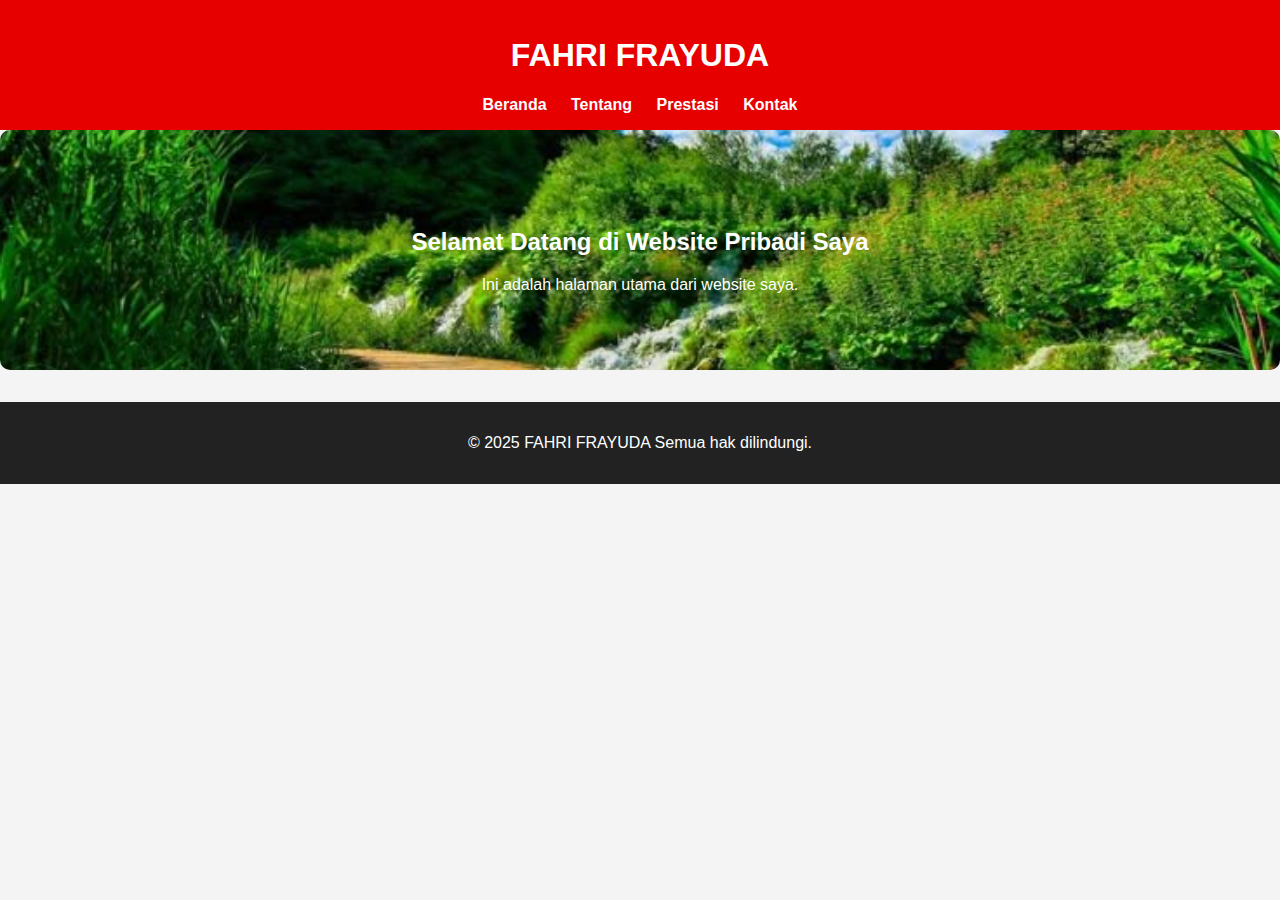
<file: index.html>
<!DOCTYPE html>
<html lang="id">
<head>
  <meta charset="UTF-8">
  <title>Beranda - FAHRI FRAYUDA</title>
  <link rel="stylesheet" href="style.css">
  
</head>
<body>
  <header>
    <h1>FAHRI FRAYUDA</h1>
    <nav>
      <a href="index.html">Beranda</a>
      <a href="about.html">Tentang</a>
      <a href="services.html">Prestasi</a>
      <a href="kontak.html">Kontak</a>
    </nav>
  </header>

  <section class="hero">
    <img>
    <h2>Selamat Datang di Website Pribadi Saya</h2>
    <p>Ini adalah halaman utama dari website saya.</p>
  </section>

  <footer>
    <p>© 2025 FAHRI FRAYUDA Semua hak dilindungi.</p>
  </footer>
</body>
</html>
</file>
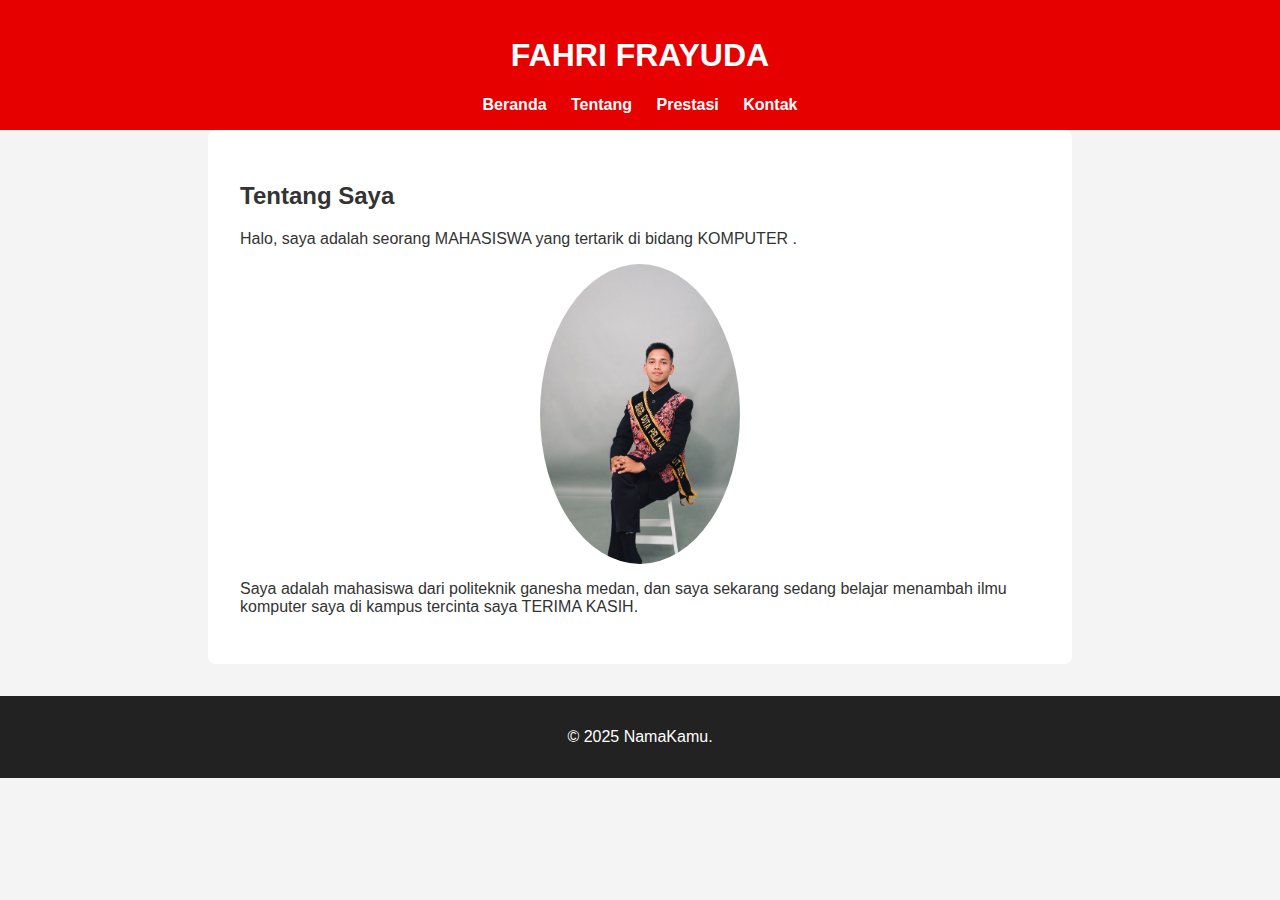
<file: about.html>
<!DOCTYPE html>
<html lang="id">
<head>
  <meta charset="UTF-8">
  <title>Tentang - FAHRI</title>
  <link rel="stylesheet" href="style.css">
</head>
<body>
  <header>
    <h1>FAHRI FRAYUDA</h1>
    <nav>
      <a href="index.html">Beranda</a>
      <a href="about.html">Tentang</a>
      <a href="services.html">Prestasi</a>
      <a href="kontak.html">Kontak</a>
    </nav>
  </header>

  <section class="content">
    <h2>Tentang Saya</h2>
    <p>Halo, saya adalah seorang MAHASISWA yang tertarik di bidang KOMPUTER .</p>
    <img src="DUTA.jpg" alt="Foto Profil" class="foto">
    <p>Saya adalah mahasiswa dari politeknik ganesha medan, dan saya sekarang sedang belajar menambah ilmu
        komputer saya di kampus tercinta saya TERIMA KASIH.</p>
  </section>

  <footer>
    <p>© 2025 NamaKamu.</p>
  </footer>
</body>
</html>
</file>
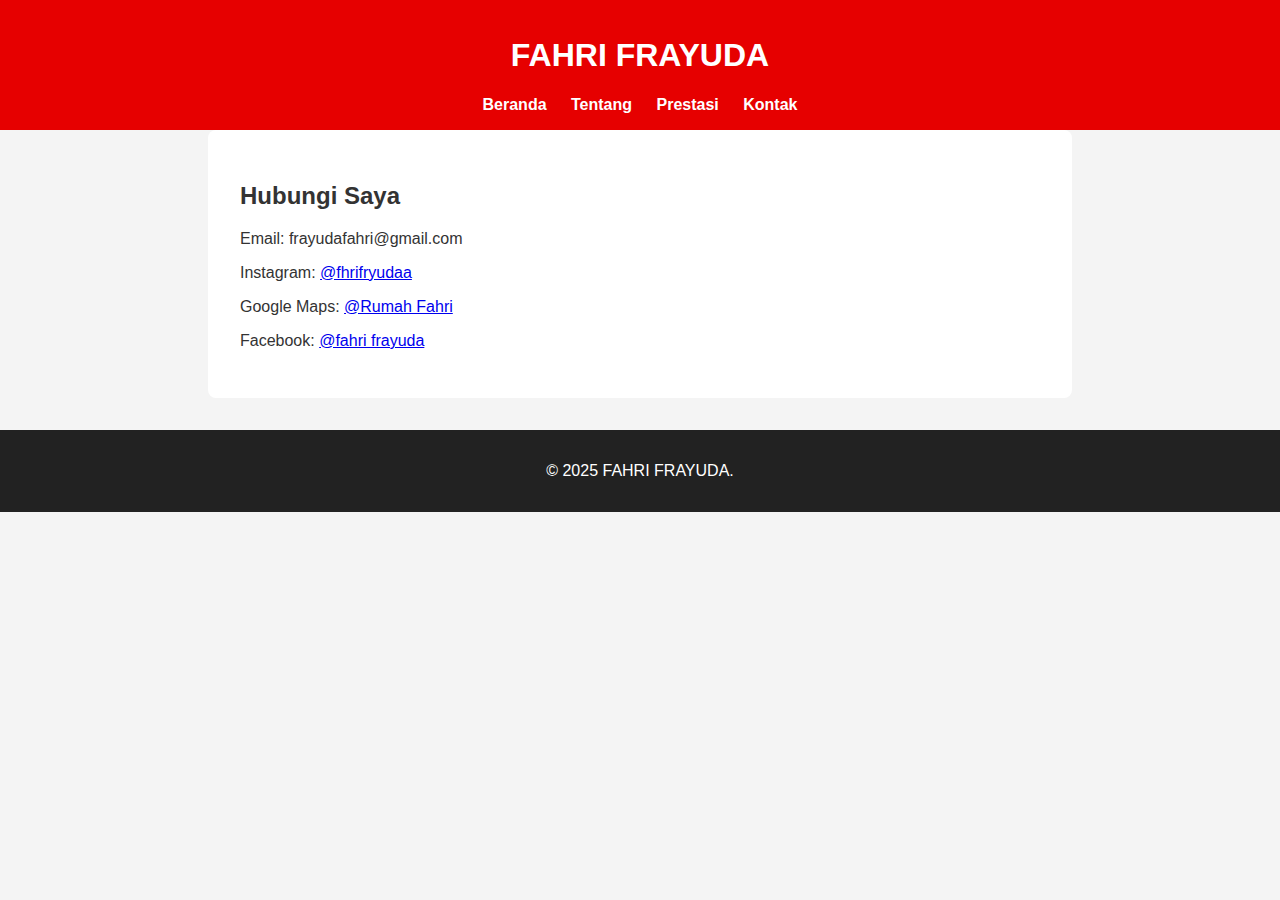
<file: kontak.html>
<!DOCTYPE html>
<html lang="id">
<head>
  <meta charset="UTF-8">
  <title>Kontak - Fahri</title>
  <link rel="stylesheet" href="style.css">
</head>
<body>
  <header>
    <h1>FAHRI FRAYUDA</h1>
    <nav>
      <a href="index.html">Beranda</a>
      <a href="about.html">Tentang</a>
      <a href="services.html">Prestasi</a>
      <a href="kontak.html">Kontak</a>
    </nav>
  </header>

  <section class="content">
    <h2>Hubungi Saya</h2>
    <p>Email: frayudafahri@gmail.com</p>
    <p>Instagram: <a href="https://instagram.com/fhrifryudaa" target="_blank">@fhrifryudaa</a></p>
    <p>Google Maps: <a href="https://maps.app.goo.gl/tBjyaLLX95uKJm2p6" target="_blank">@Rumah Fahri</a></p>    
    <p>Facebook: <a href="https://www.facebook.com/share/15MchY6QrE/" target="_blank">@fahri frayuda</a></p>
  </section>

  <footer>
    <p>© 2025 FAHRI FRAYUDA.</p>
  </footer>
</body>
</html>
</file>
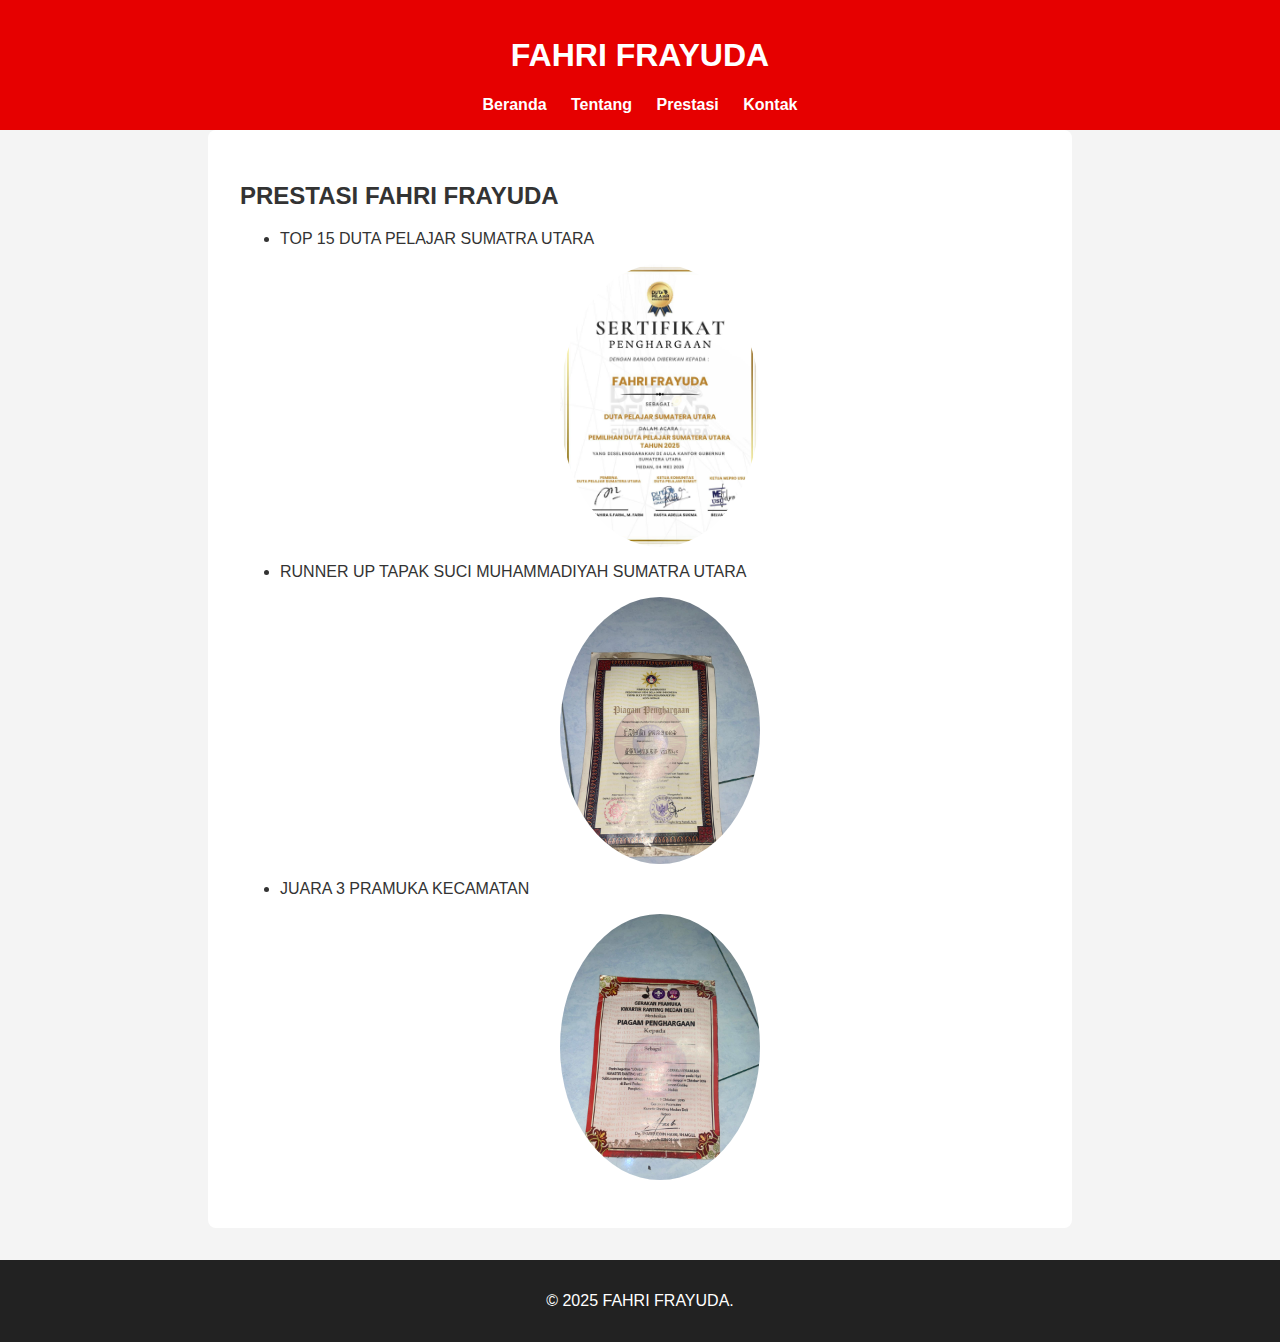
<file: services.html>
<!DOCTYPE html>
<html lang="id">
<head>
  <meta charset="UTF-8">
  <title>Layanan - Fahri</title>
  <link rel="stylesheet" href="style.css">
</head>
<body>
  <header>
    <h1>FAHRI FRAYUDA</h1>
    <nav>
      <a href="index.html">Beranda</a>
      <a href="about.html">Tentang</a>
      <a href="services.html">Prestasi</a>
      <a href="kontak.html">Kontak</a>
    </nav>
  </header>

  <section class="content">
    <h2>PRESTASI FAHRI FRAYUDA</h2>
    <ul>
      <li>TOP 15 DUTA PELAJAR SUMATRA UTARA </li>
      <img src="WhatsApp Image 2025-06-29 at 19.08.14.jpeg" alt="Foto Profil" class="foto">
      <li>RUNNER UP TAPAK SUCI MUHAMMADIYAH SUMATRA UTARA</li>
          <img src="POTO SILAT.jpg" alt="Foto Profil" class="foto">
      <li>JUARA 3 PRAMUKA KECAMATAN</li>
      <img src="PRAMUKA.jpg" alt="Foto Profil" class="foto">
    </ul>
  </section>

  <footer>
    <p>© 2025 FAHRI FRAYUDA.</p>
  </footer>
</body>
</html>
</file>
<file: style.css>
body {
  font-family: 'Segoe UI', sans-serif;
  margin: 0;
  padding: 0;
  background: #f4f4f4;
  color: #333;
}

header {
  background: #e60000;
  color: white;
  padding: 1rem;
  text-align: center;
}

nav {
  margin-top: 0.5rem;
}

nav a {
  margin: 0 10px;
  color: white;
  text-decoration: none;
  font-weight: bold;
}

nav a:hover {
  text-decoration: underline;
}

.hero  {
    position: relative;
    background-image: url('alam.jpg');
    background-size: cover;
    background-position: center;
    padding: 60px 20px;
    text-align: center;
    color: white;
    border-radius: 10px;
}

.content {
  padding: 2rem;
  max-width: 800px;
  margin: auto;
  background: white;
  border-radius: 8px;
}

.foto {
  width: 200px;
  border-radius: 100%;
  display: block;
  margin: 1rem auto;
}

footer {
  background: #222;
  color: white;
  text-align: center;
  padding: 1rem;
  margin-top: 2rem;
}
</file>
